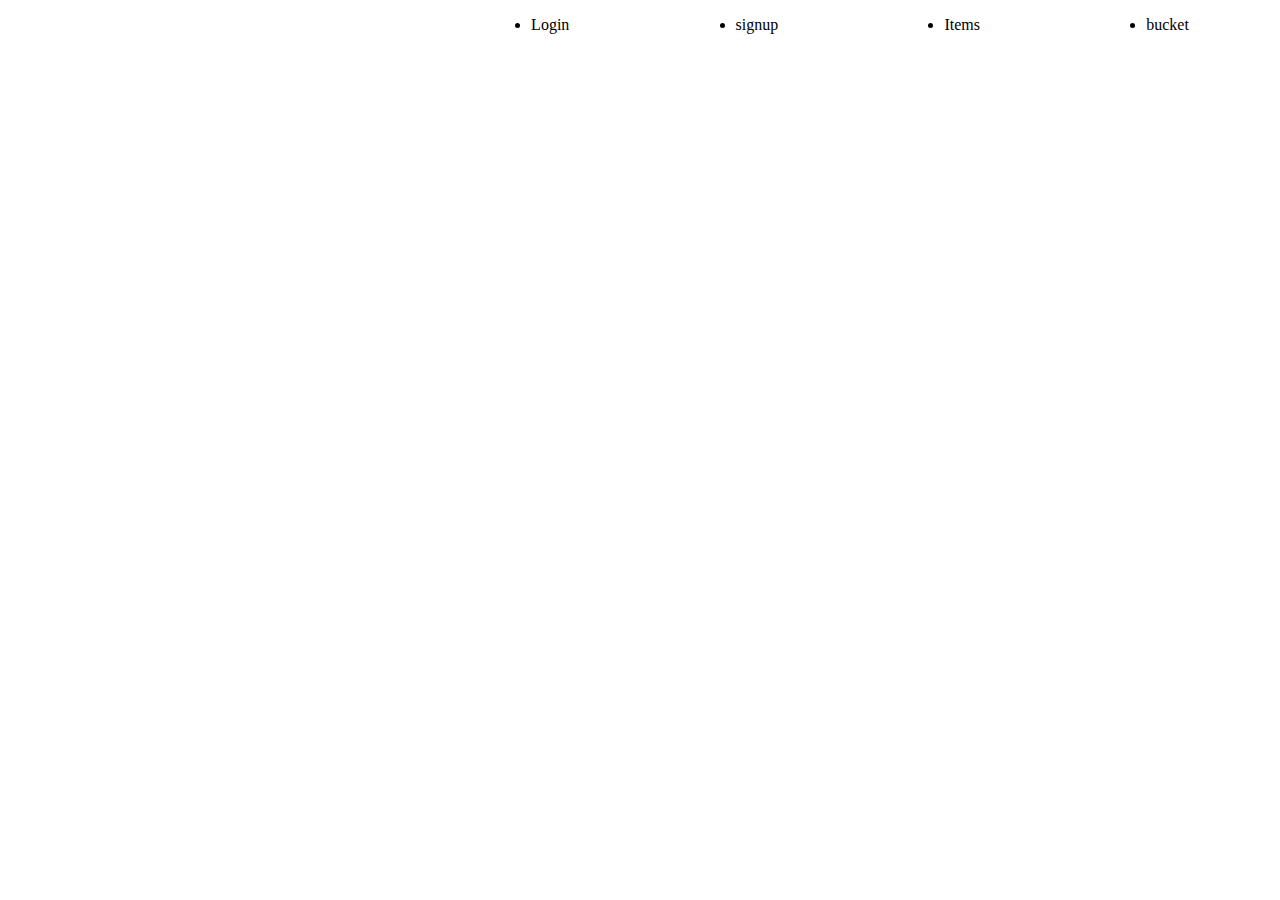
<file: index.html>
<!DOCTYPE html>
<html lang="en">
  <head>
    <meta charset="UTF-8" />
    <meta http-equiv="X-UA-Compatible" content="IE=edge" />
    <meta name="viewport" content="width=device-width, initial-scale=1.0" />
    <link rel="stylesheet" href="./style/index.css">
    <title>Home</title>

  </head>

  <body>
    <div id="navbar">
      <!--Add navbar divs here-->
      <!-- Link to bucket.html -->
      <ul>
        <li>Login</li>
        <li>signup</li>
        <li>Items</li>
        <li>bucket</li>
      </ul>
      <div id="">
        <!--Show total number of coffee added to bucket here, do not add anything only Total count. Not even "Count - 5" but like this "5" -->
      </div>
    </div>

    <div id="menu">
      <!--Show coffee list here in grid format-->
      <!-- add an add to bucket button to each item, give it HTML id as 'add_to_bucket' -->
    </div>
  </body>
</html>

<script src="./scripts/index.js">

</script>
</file>
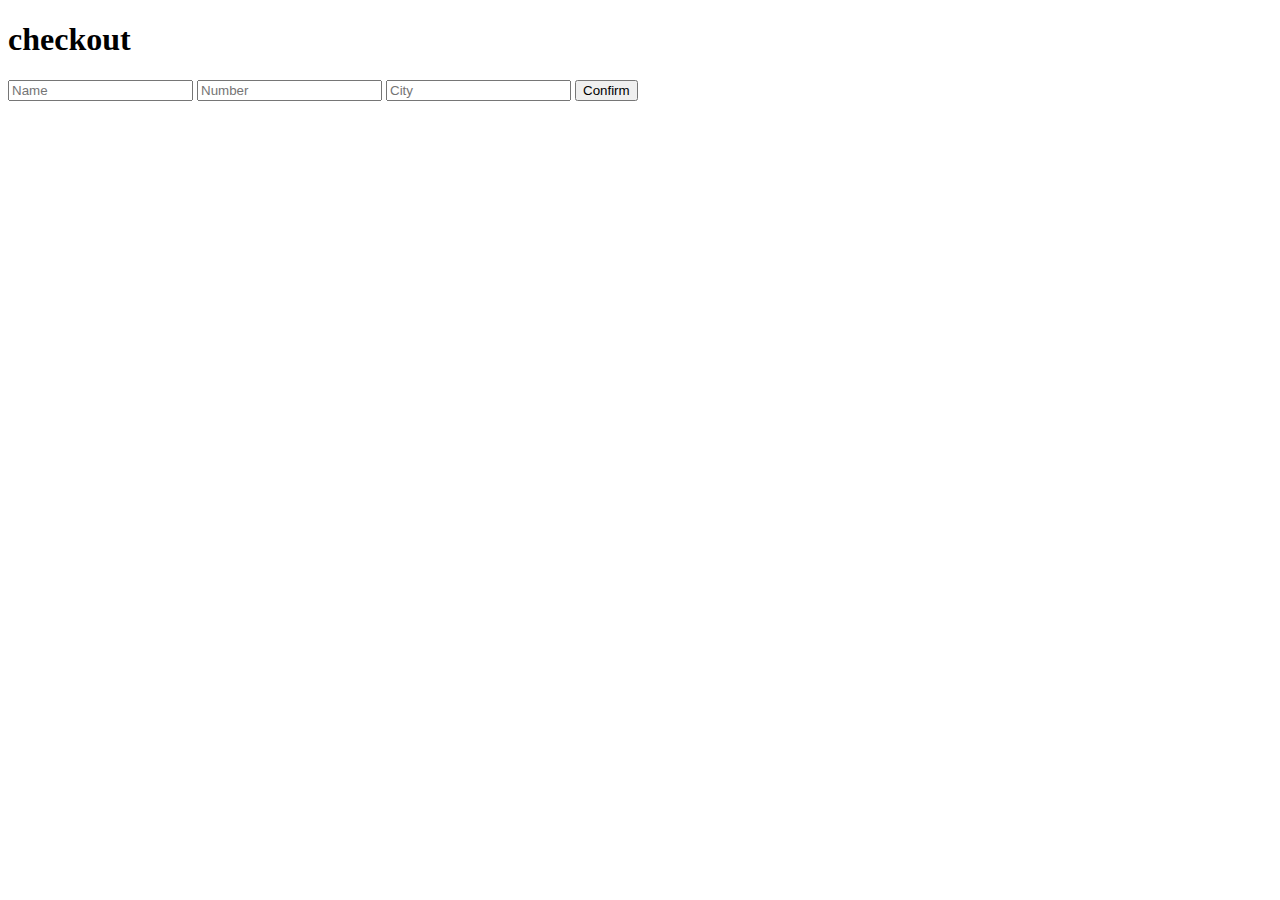
<file: checkout.html>
<!DOCTYPE html>
<html lang="en">
  <head>
    <meta charset="UTF-8" />
    <meta http-equiv="X-UA-Compatible" content="IE=edge" />
    <meta name="viewport" content="width=device-width, initial-scale=1.0" />
    <title>Checkout</title>
  </head>

  <body>
    <h1>checkout</h1>
    <div id="order-form">
      <!--Add your form html element here-->
      <!--In form, give #name,#number and #address as HTML id's to relevant input elements -->
      <!-- confirm button with id "confirm" -->
      <input type="text" placeholder="Name">
      <input type="text" placeholder="Number">
      <input type="text" placeholder="City">
      <button onclick="confirm()">Confirm</button>
    </div>
  </body>
</html>

<script src="./scripts/checkout.js">

</script>
</file>
<file: style/index.css>
#menu{
    margin: auto;
    width: 80%;
    height: 400px;
    display: grid;
    grid-template-columns: repeat(4,25%);
    justify-content: space-evenly;
    align-items: center;
    gap: 20px;
   
}
img{
    width: 200px;
    height: 200px;
}

#navbar ul{
    display: flex;
    justify-content: space-around;
    text-decoration: none;
    margin-left: 400px;
}
li{
    text-decoration: none;
}
</file>
